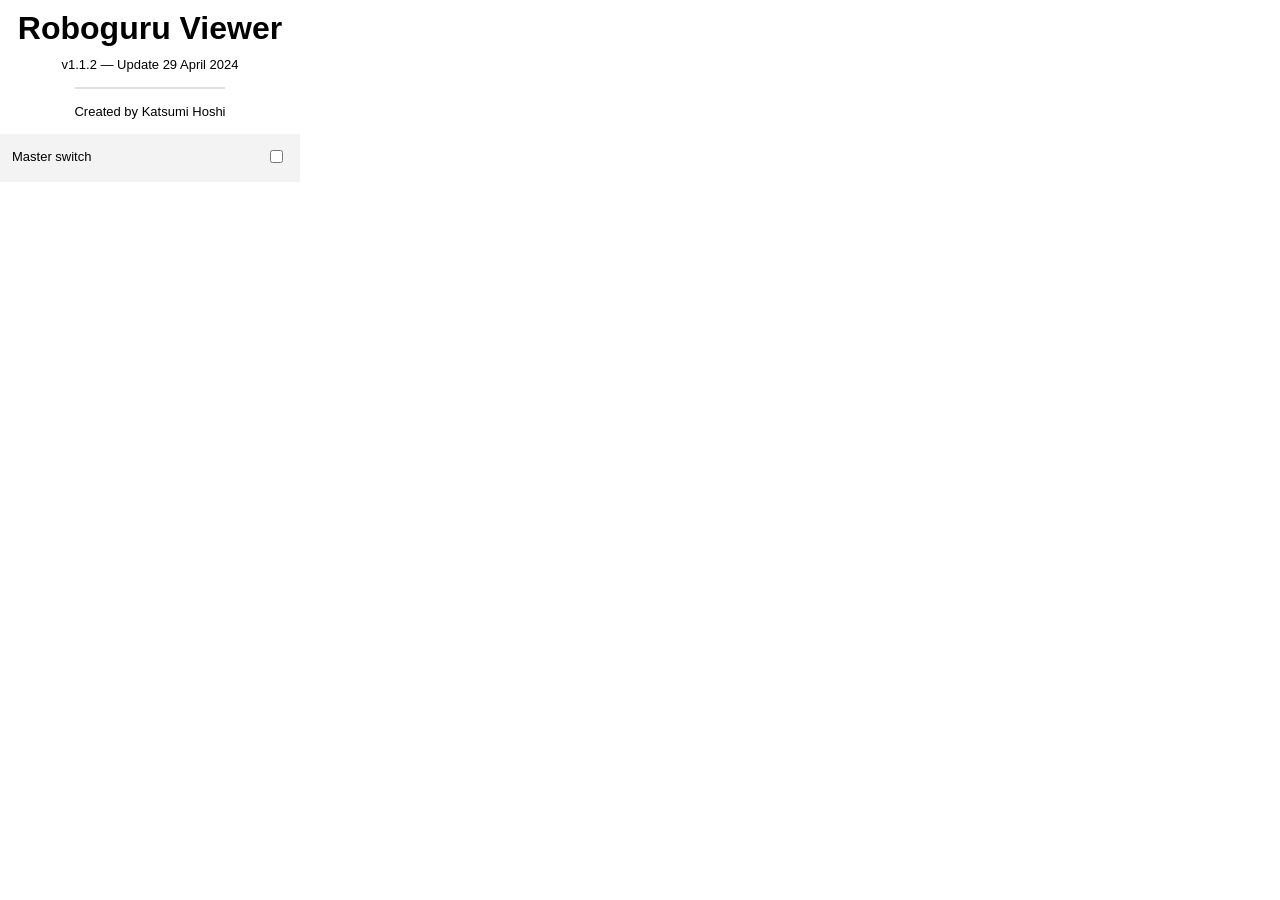
<file: popup/index.html>
<!DOCTYPE html>
<html lang="en">
    <head>
        <meta charset="UTF-8">
        <script src="script.js"></script>
        <link rel="stylesheet" type="text/css" href="style.css">
    </head>
    <body>
        <span class="a0x00000">
            <div class="a0x00001">
                <div class="a0x00011">
                    <div class="a0x00111">
                        <h1>Roboguru Viewer</h1>
                    </div>
                </div>
                <div class="a0x00002">
                    <div class="a0x00021">
                        <p>v1.1.2 — Update 29 April 2024</p>
                    </div>
                </div>
                <div class="a0x00003">
                    <div class="a0x00031">
                        <hr>
                    </div>
                </div>
                <div class="a0x00004" id="reload-change-div">
                    <div class="a0x00041">
                        <p>Created by Katsumi Hoshi</p>
                    </div>
                </div>
                <div class="a0x00004A" id="reload-notification">
                    <div class="a0x00014A">
                        <p>Please reload to apply changes</p>
                    </div>
                </div>
            </div>
            <div class="a0x00005">
                <div class="a0x00051">
                    <p>Master switch</p>
                </div>
                <div class="a0x00052">
                    <input type="checkbox" id="a0x00521">
                </div>
            </div>
        </span>
    </body>
</html>
</file>
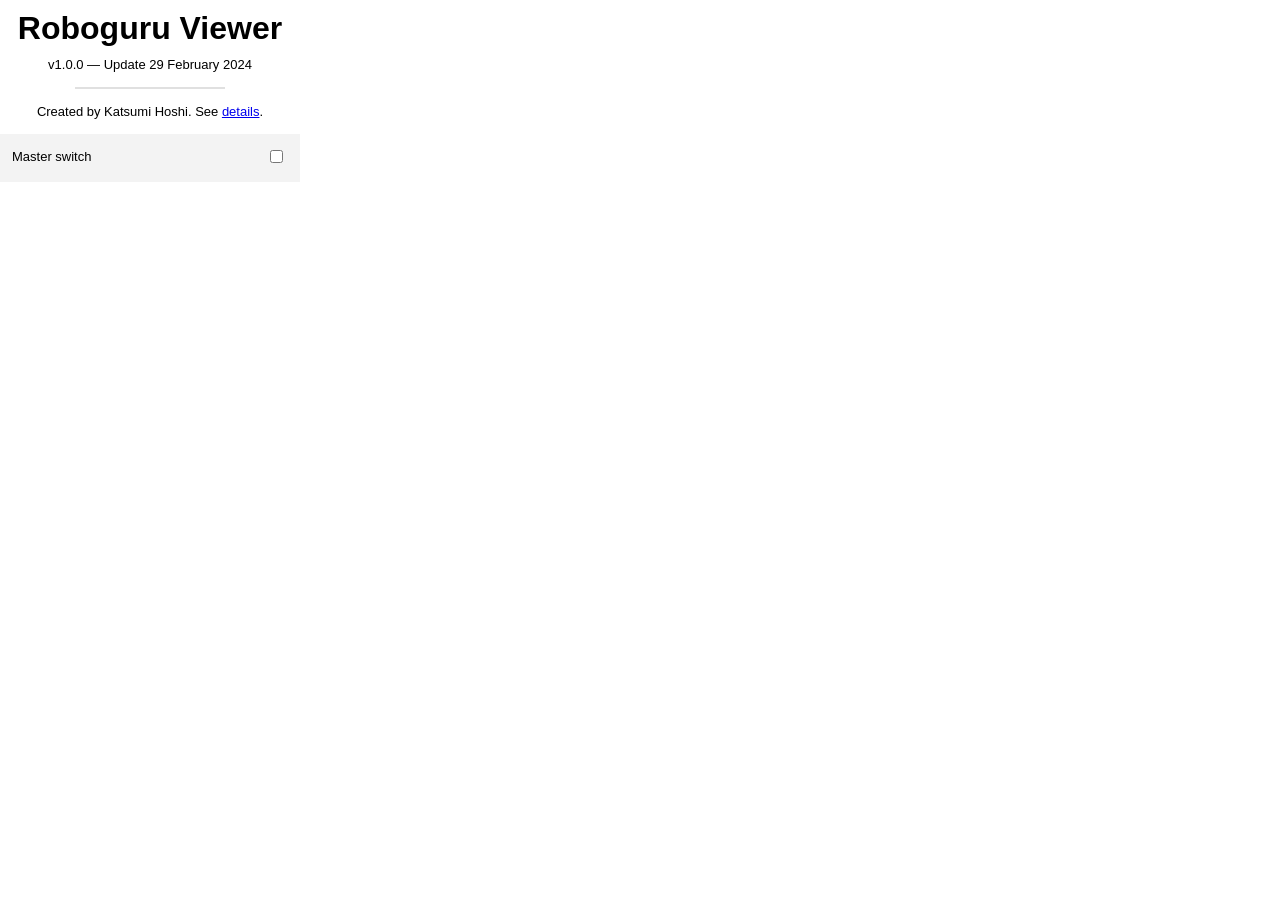
<file: extension/0xc000057f/0xc0000420/0xc000011e.html>
<!DOCTYPE html><html lang="en"><head><meta charset="UTF-8"><script src="../0xc0000194.js"></script><link rel="stylesheet" type="text/css" href="0xc00001db.css"></head><body><span class="a0x00000"><div class="a0x00001"><div class="a0x00011"><div class="a0x00111"><h1>Roboguru Viewer</h1></div></div><div class="a0x00002"><div class="a0x00021"><p>v1.0.0 — Update 29 February 2024</p></div></div><div class="a0x00003"><div class="a0x00031"><hr></div></div><div class="a0x00004"><div class="a0x00041"><p>Created by Katsumi Hoshi. See <a href="https://katsumihoshi.github.io/roboguru-viewer/" target="_blank" rel="noopener noreferrer">details</a>.</p></div></div></div><div class="a0x00005"><div class="a0x00051"><p>Master switch</p></div><div class="a0x00052"><input type="checkbox" id="a0x00521"></div></div></span></body></html>
</file>
<file: popup/style.css>
*{margin:0px;padding:0px;}
h1{margin:0px;padding:0px 0px;display:inline-block;text-align:center;}
p{font-size:small;padding:0px 0px;}
hr{border:0.5px solid#e0e0e0;margin:0px;padding:0px;}
body{font-family:Arial,Helvetica,sans-serif;width:300px;user-select:none;}
div{margin-top:0px;margin-bottom:0px;margin-left:0px;margin-right:0px;}
button{height:25px;width:70px;outline:none;margin-bottom:15px;}
.a0x00011,.a0x00002,.a0x00004,.a0x00004A,.a0x00005{width:100%;}
.a0x00011{padding-top:10px;padding-bottom:5px;display:flex;justify-content:center;align-items:center;}
.a0x00002{display:flex;justify-content:center;align-items:center;padding-top:5px;padding-bottom:5px;}
.a0x00004{padding-top:5px;padding-bottom:15px;display:flex;justify-content:center;align-items:center;}
.a0x00004A{display:none;padding-top:5px;padding-bottom:15px;justify-content:center;align-items:center;}
.a0x00014A p{color:#ff2c2c}
.a0x00005{background-color:#f3f3f3;margin:0px;padding:15px 0px;width:100%;display:grid;grid-template-columns:1fr auto;}
.a0x00051{padding-left:12px;}
.a0x00052{width:15px;padding-right:15px;}
.a0x00003{padding:10px 0px;display:flex;justify-content:center;align-items:center;}
.a0x00031{width:50%;}
</file>
<file: extension/0xc000057f/0xc0000420/0xc00001db.css>
*{margin:0px;padding:0px;}
h1{margin:0px;padding:0px 0px;display:inline-block;text-align:center;}
p{font-size:small;padding:0px 0px;}
hr{border:0.5px solid#e0e0e0;margin:0px;padding:0px;}
body{font-family:Arial,Helvetica,sans-serif;width:300px;user-select:none;}
div{margin-top:0px;margin-bottom:0px;margin-left:0px;margin-right:0px;}
button{height:25px;width:70px;outline:none;margin-bottom:15px;}
.a0x00011,.a0x00002,.a0x00004,.a0x00005{width:100%;}
.a0x00011{padding-top:10px;padding-bottom:5px;display:flex;justify-content:center;align-items:center;}
.a0x00002{display:flex;justify-content:center;align-items:center;padding-top:5px;padding-bottom:5px;}
.a0x00004{padding-top:5px;padding-bottom:15px;display:flex;justify-content:center;align-items:center;}
.a0x00005{background-color:#f3f3f3;margin:0px;padding:15px 0px;width:100%;display:grid;grid-template-columns:1fr auto;}
.a0x00051{padding-left:12px;}
.a0x00052{width:15px;padding-right:15px;}
.a0x00003{padding:10px 0px;display:flex;justify-content:center;align-items:center;}
.a0x00031{width:50%;}
</file>
